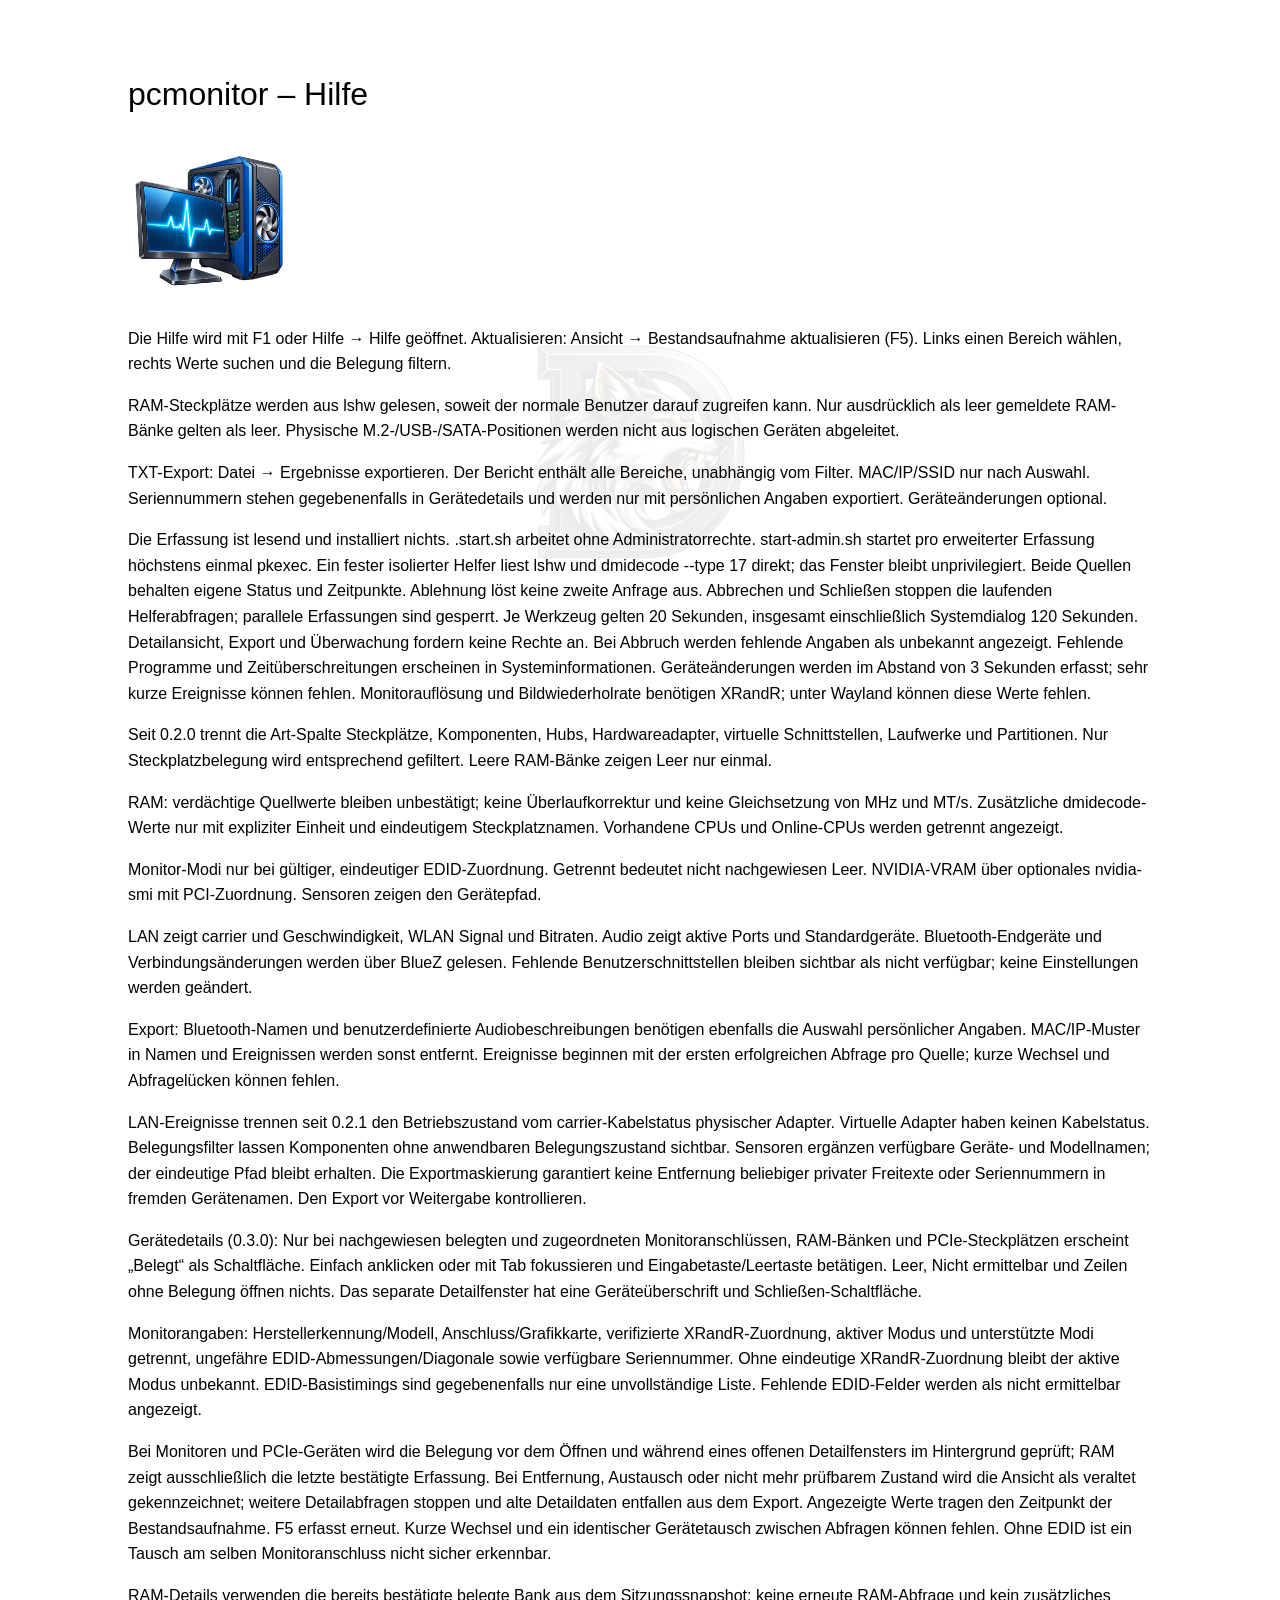
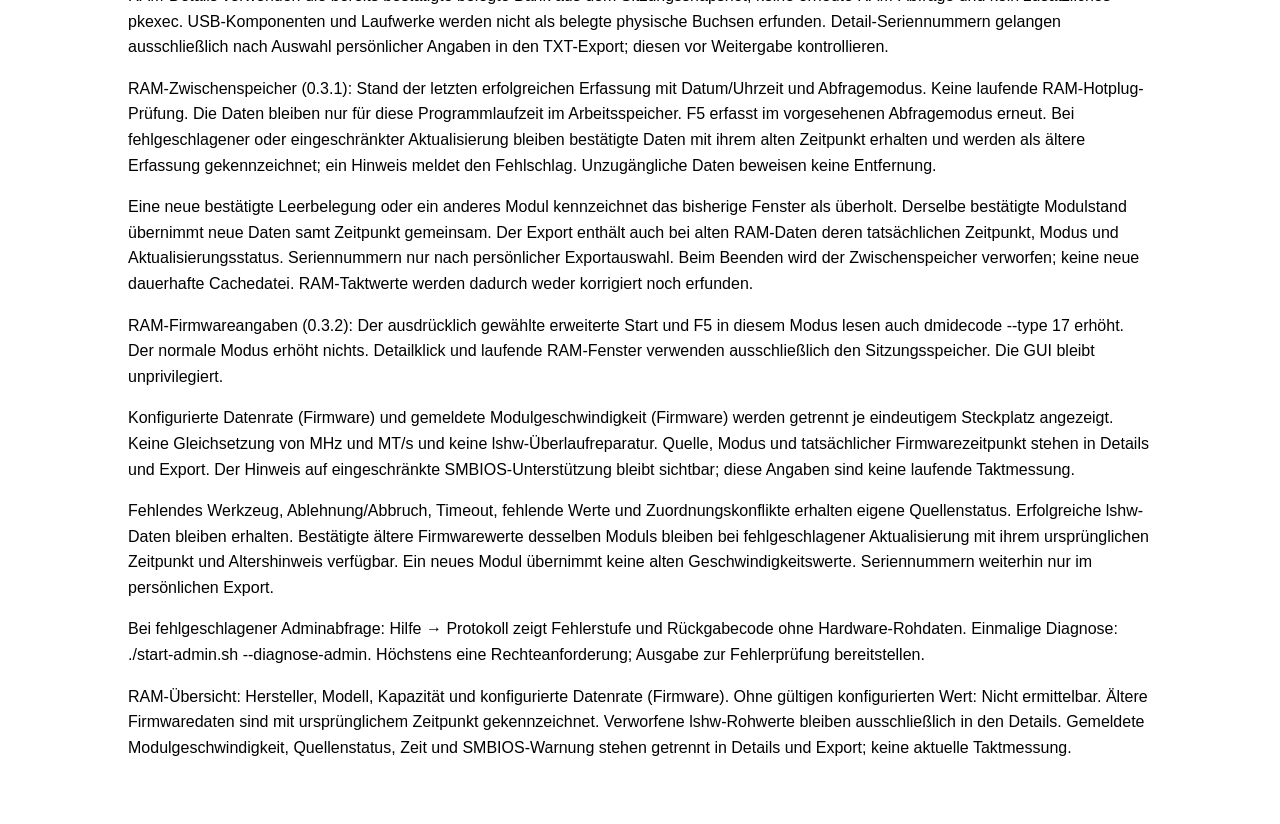
<file: help/de/index.html>
<!doctype html><html lang="de"><meta charset="utf-8"><meta name="viewport" content="width=device-width"><title>pcmonitor – Hilfe</title><link rel="stylesheet" href="../../assets/help.css"><h1>pcmonitor – Hilfe</h1><img src="../../assets/programmbild.png" alt="pcmonitor"><p>Die Hilfe wird mit F1 oder Hilfe → Hilfe geöffnet. Aktualisieren: Ansicht → Bestandsaufnahme aktualisieren (F5). Links einen Bereich wählen, rechts Werte suchen und die Belegung filtern.</p><p>RAM-Steckplätze werden aus lshw gelesen, soweit der normale Benutzer darauf zugreifen kann. Nur ausdrücklich als leer gemeldete RAM-Bänke gelten als leer. Physische M.2-/USB-/SATA-Positionen werden nicht aus logischen Geräten abgeleitet.</p><p>TXT-Export: Datei → Ergebnisse exportieren. Der Bericht enthält alle Bereiche, unabhängig vom Filter. MAC/IP/SSID nur nach Auswahl. Seriennummern stehen gegebenenfalls in Gerätedetails und werden nur mit persönlichen Angaben exportiert. Geräteänderungen optional.</p><p>Die Erfassung ist lesend und installiert nichts. .start.sh arbeitet ohne Administratorrechte. start-admin.sh startet pro erweiterter Erfassung höchstens einmal pkexec. Ein fester isolierter Helfer liest lshw und dmidecode --type 17 direkt; das Fenster bleibt unprivilegiert. Beide Quellen behalten eigene Status und Zeitpunkte. Ablehnung löst keine zweite Anfrage aus. Abbrechen und Schließen stoppen die laufenden Helferabfragen; parallele Erfassungen sind gesperrt. Je Werkzeug gelten 20 Sekunden, insgesamt einschließlich Systemdialog 120 Sekunden. Detailansicht, Export und Überwachung fordern keine Rechte an. Bei Abbruch werden fehlende Angaben als unbekannt angezeigt. Fehlende Programme und Zeitüberschreitungen erscheinen in Systeminformationen. Geräteänderungen werden im Abstand von 3 Sekunden erfasst; sehr kurze Ereignisse können fehlen. Monitorauflösung und Bildwiederholrate benötigen XRandR; unter Wayland können diese Werte fehlen.</p><p>Seit 0.2.0 trennt die Art-Spalte Steckplätze, Komponenten, Hubs, Hardwareadapter, virtuelle Schnittstellen, Laufwerke und Partitionen. Nur Steckplatzbelegung wird entsprechend gefiltert. Leere RAM-Bänke zeigen Leer nur einmal.</p><p>RAM: verdächtige Quellwerte bleiben unbestätigt; keine Überlaufkorrektur und keine Gleichsetzung von MHz und MT/s. Zusätzliche dmidecode-Werte nur mit expliziter Einheit und eindeutigem Steckplatznamen. Vorhandene CPUs und Online-CPUs werden getrennt angezeigt.</p><p>Monitor-Modi nur bei gültiger, eindeutiger EDID-Zuordnung. Getrennt bedeutet nicht nachgewiesen Leer. NVIDIA-VRAM über optionales nvidia-smi mit PCI-Zuordnung. Sensoren zeigen den Gerätepfad.</p><p>LAN zeigt carrier und Geschwindigkeit, WLAN Signal und Bitraten. Audio zeigt aktive Ports und Standardgeräte. Bluetooth-Endgeräte und Verbindungsänderungen werden über BlueZ gelesen. Fehlende Benutzerschnittstellen bleiben sichtbar als nicht verfügbar; keine Einstellungen werden geändert.</p><p>Export: Bluetooth-Namen und benutzerdefinierte Audiobeschreibungen benötigen ebenfalls die Auswahl persönlicher Angaben. MAC/IP-Muster in Namen und Ereignissen werden sonst entfernt. Ereignisse beginnen mit der ersten erfolgreichen Abfrage pro Quelle; kurze Wechsel und Abfragelücken können fehlen.</p><p>LAN-Ereignisse trennen seit 0.2.1 den Betriebszustand vom carrier-Kabelstatus physischer Adapter. Virtuelle Adapter haben keinen Kabelstatus. Belegungsfilter lassen Komponenten ohne anwendbaren Belegungszustand sichtbar. Sensoren ergänzen verfügbare Geräte- und Modellnamen; der eindeutige Pfad bleibt erhalten. Die Exportmaskierung garantiert keine Entfernung beliebiger privater Freitexte oder Seriennummern in fremden Gerätenamen. Den Export vor Weitergabe kontrollieren.</p><p>Gerätedetails (0.3.0): Nur bei nachgewiesen belegten und zugeordneten Monitoranschlüssen, RAM-Bänken und PCIe-Steckplätzen erscheint „Belegt“ als Schaltfläche. Einfach anklicken oder mit Tab fokussieren und Eingabetaste/Leertaste betätigen. Leer, Nicht ermittelbar und Zeilen ohne Belegung öffnen nichts. Das separate Detailfenster hat eine Geräteüberschrift und Schließen-Schaltfläche.</p><p>Monitorangaben: Herstellerkennung/Modell, Anschluss/Grafikkarte, verifizierte XRandR-Zuordnung, aktiver Modus und unterstützte Modi getrennt, ungefähre EDID-Abmessungen/Diagonale sowie verfügbare Seriennummer. Ohne eindeutige XRandR-Zuordnung bleibt der aktive Modus unbekannt. EDID-Basistimings sind gegebenenfalls nur eine unvollständige Liste. Fehlende EDID-Felder werden als nicht ermittelbar angezeigt.</p><p>Bei Monitoren und PCIe-Geräten wird die Belegung vor dem Öffnen und während eines offenen Detailfensters im Hintergrund geprüft; RAM zeigt ausschließlich die letzte bestätigte Erfassung. Bei Entfernung, Austausch oder nicht mehr prüfbarem Zustand wird die Ansicht als veraltet gekennzeichnet; weitere Detailabfragen stoppen und alte Detaildaten entfallen aus dem Export. Angezeigte Werte tragen den Zeitpunkt der Bestandsaufnahme. F5 erfasst erneut. Kurze Wechsel und ein identischer Gerätetausch zwischen Abfragen können fehlen. Ohne EDID ist ein Tausch am selben Monitoranschluss nicht sicher erkennbar.</p><p>RAM-Details verwenden die bereits bestätigte belegte Bank aus dem Sitzungssnapshot; keine erneute RAM-Abfrage und kein zusätzliches pkexec. USB-Komponenten und Laufwerke werden nicht als belegte physische Buchsen erfunden. Detail-Seriennummern gelangen ausschließlich nach Auswahl persönlicher Angaben in den TXT-Export; diesen vor Weitergabe kontrollieren.</p><p>RAM-Zwischenspeicher (0.3.1): Stand der letzten erfolgreichen Erfassung mit Datum/Uhrzeit und Abfragemodus. Keine laufende RAM-Hotplug-Prüfung. Die Daten bleiben nur für diese Programmlaufzeit im Arbeitsspeicher. F5 erfasst im vorgesehenen Abfragemodus erneut. Bei fehlgeschlagener oder eingeschränkter Aktualisierung bleiben bestätigte Daten mit ihrem alten Zeitpunkt erhalten und werden als ältere Erfassung gekennzeichnet; ein Hinweis meldet den Fehlschlag. Unzugängliche Daten beweisen keine Entfernung.</p><p>Eine neue bestätigte Leerbelegung oder ein anderes Modul kennzeichnet das bisherige Fenster als überholt. Derselbe bestätigte Modulstand übernimmt neue Daten samt Zeitpunkt gemeinsam. Der Export enthält auch bei alten RAM-Daten deren tatsächlichen Zeitpunkt, Modus und Aktualisierungsstatus. Seriennummern nur nach persönlicher Exportauswahl. Beim Beenden wird der Zwischenspeicher verworfen; keine neue dauerhafte Cachedatei. RAM-Taktwerte werden dadurch weder korrigiert noch erfunden.</p><p>RAM-Firmwareangaben (0.3.2): Der ausdrücklich gewählte erweiterte Start und F5 in diesem Modus lesen auch dmidecode --type 17 erhöht. Der normale Modus erhöht nichts. Detailklick und laufende RAM-Fenster verwenden ausschließlich den Sitzungsspeicher. Die GUI bleibt unprivilegiert.</p><p>Konfigurierte Datenrate (Firmware) und gemeldete Modulgeschwindigkeit (Firmware) werden getrennt je eindeutigem Steckplatz angezeigt. Keine Gleichsetzung von MHz und MT/s und keine lshw-Überlaufreparatur. Quelle, Modus und tatsächlicher Firmwarezeitpunkt stehen in Details und Export. Der Hinweis auf eingeschränkte SMBIOS-Unterstützung bleibt sichtbar; diese Angaben sind keine laufende Taktmessung.</p><p>Fehlendes Werkzeug, Ablehnung/Abbruch, Timeout, fehlende Werte und Zuordnungskonflikte erhalten eigene Quellenstatus. Erfolgreiche lshw-Daten bleiben erhalten. Bestätigte ältere Firmwarewerte desselben Moduls bleiben bei fehlgeschlagener Aktualisierung mit ihrem ursprünglichen Zeitpunkt und Altershinweis verfügbar. Ein neues Modul übernimmt keine alten Geschwindigkeitswerte. Seriennummern weiterhin nur im persönlichen Export.</p><p>Bei fehlgeschlagener Adminabfrage: Hilfe → Protokoll zeigt Fehlerstufe und Rückgabecode ohne Hardware-Rohdaten. Einmalige Diagnose: ./start-admin.sh --diagnose-admin. Höchstens eine Rechteanforderung; Ausgabe zur Fehlerprüfung bereitstellen.</p><p>RAM-Übersicht: Hersteller, Modell, Kapazität und konfigurierte Datenrate (Firmware). Ohne gültigen konfigurierten Wert: Nicht ermittelbar. Ältere Firmwaredaten sind mit ursprünglichem Zeitpunkt gekennzeichnet. Verworfene lshw-Rohwerte bleiben ausschließlich in den Details. Gemeldete Modulgeschwindigkeit, Quellenstatus, Zeit und SMBIOS-Warnung stehen getrennt in Details und Export; keine aktuelle Taktmessung.</p></html>
</file>
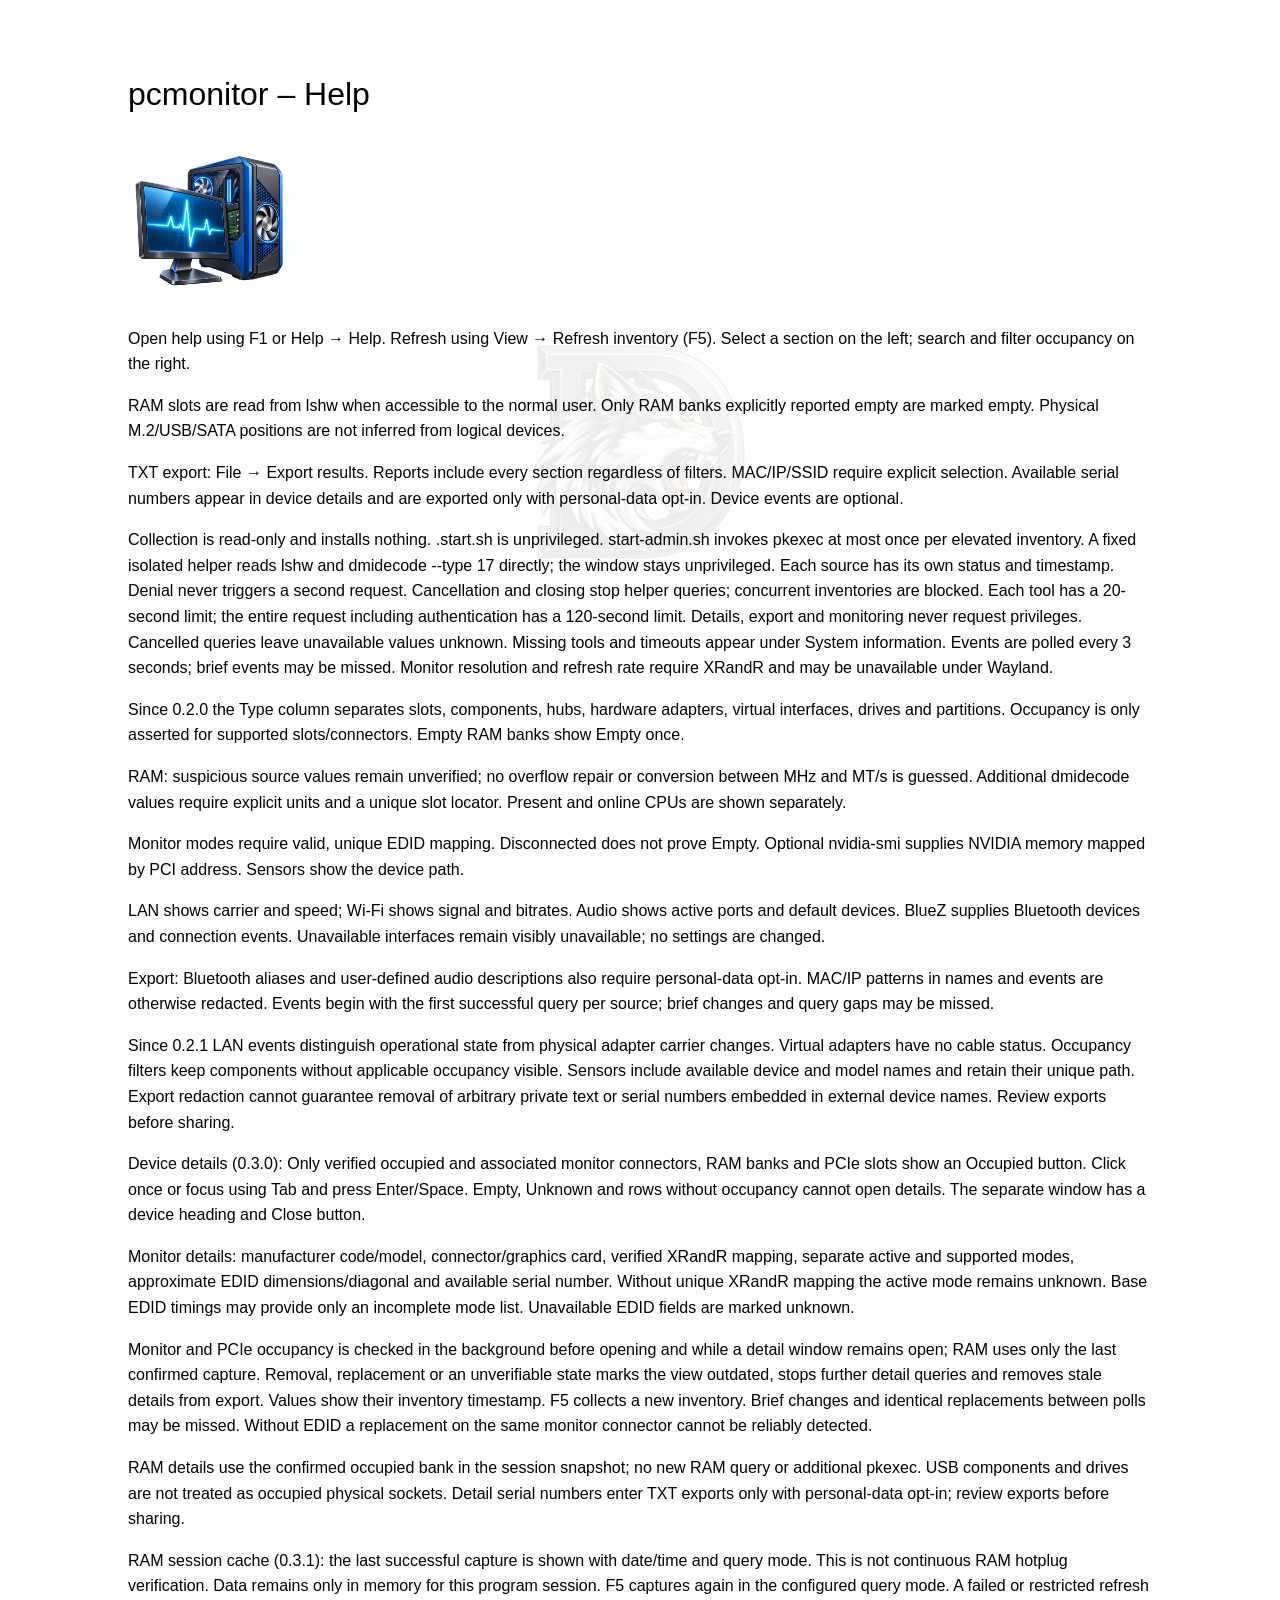
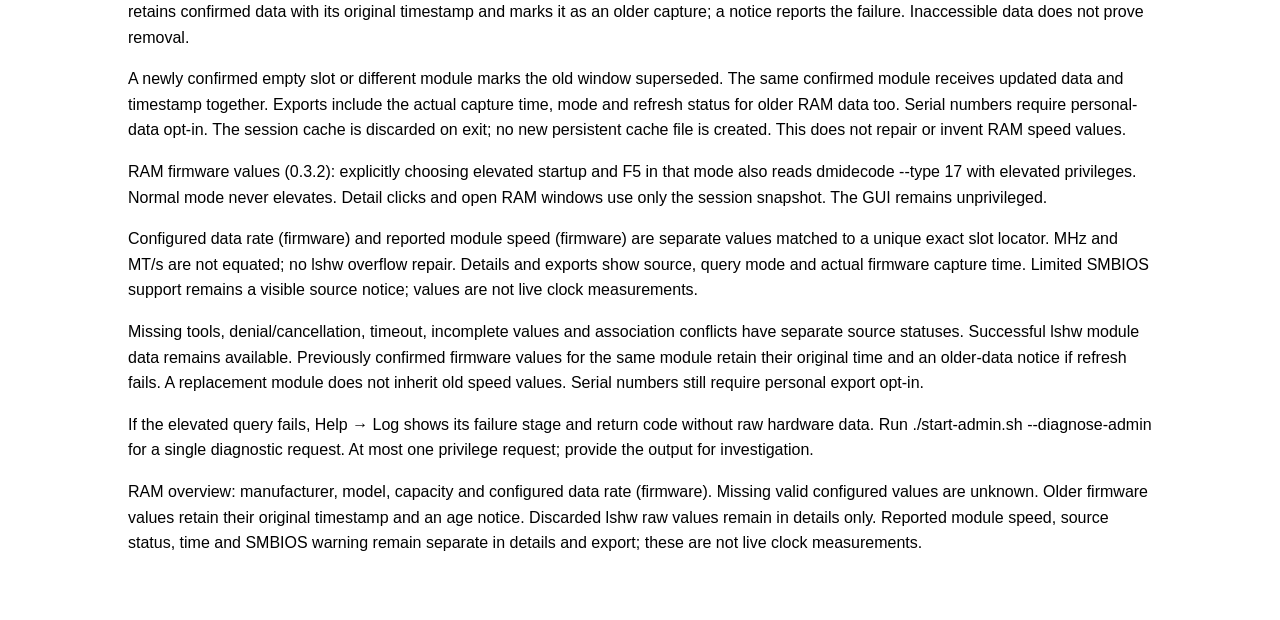
<file: help/en/index.html>
<!doctype html><html lang="en"><meta charset="utf-8"><meta name="viewport" content="width=device-width"><title>pcmonitor – Help</title><link rel="stylesheet" href="../../assets/help.css"><h1>pcmonitor – Help</h1><img src="../../assets/programmbild.png" alt="pcmonitor"><p>Open help using F1 or Help → Help. Refresh using View → Refresh inventory (F5). Select a section on the left; search and filter occupancy on the right.</p><p>RAM slots are read from lshw when accessible to the normal user. Only RAM banks explicitly reported empty are marked empty. Physical M.2/USB/SATA positions are not inferred from logical devices.</p><p>TXT export: File → Export results. Reports include every section regardless of filters. MAC/IP/SSID require explicit selection. Available serial numbers appear in device details and are exported only with personal-data opt-in. Device events are optional.</p><p>Collection is read-only and installs nothing. .start.sh is unprivileged. start-admin.sh invokes pkexec at most once per elevated inventory. A fixed isolated helper reads lshw and dmidecode --type 17 directly; the window stays unprivileged. Each source has its own status and timestamp. Denial never triggers a second request. Cancellation and closing stop helper queries; concurrent inventories are blocked. Each tool has a 20-second limit; the entire request including authentication has a 120-second limit. Details, export and monitoring never request privileges. Cancelled queries leave unavailable values unknown. Missing tools and timeouts appear under System information. Events are polled every 3 seconds; brief events may be missed. Monitor resolution and refresh rate require XRandR and may be unavailable under Wayland.</p><p>Since 0.2.0 the Type column separates slots, components, hubs, hardware adapters, virtual interfaces, drives and partitions. Occupancy is only asserted for supported slots/connectors. Empty RAM banks show Empty once.</p><p>RAM: suspicious source values remain unverified; no overflow repair or conversion between MHz and MT/s is guessed. Additional dmidecode values require explicit units and a unique slot locator. Present and online CPUs are shown separately.</p><p>Monitor modes require valid, unique EDID mapping. Disconnected does not prove Empty. Optional nvidia-smi supplies NVIDIA memory mapped by PCI address. Sensors show the device path.</p><p>LAN shows carrier and speed; Wi-Fi shows signal and bitrates. Audio shows active ports and default devices. BlueZ supplies Bluetooth devices and connection events. Unavailable interfaces remain visibly unavailable; no settings are changed.</p><p>Export: Bluetooth aliases and user-defined audio descriptions also require personal-data opt-in. MAC/IP patterns in names and events are otherwise redacted. Events begin with the first successful query per source; brief changes and query gaps may be missed.</p><p>Since 0.2.1 LAN events distinguish operational state from physical adapter carrier changes. Virtual adapters have no cable status. Occupancy filters keep components without applicable occupancy visible. Sensors include available device and model names and retain their unique path. Export redaction cannot guarantee removal of arbitrary private text or serial numbers embedded in external device names. Review exports before sharing.</p><p>Device details (0.3.0): Only verified occupied and associated monitor connectors, RAM banks and PCIe slots show an Occupied button. Click once or focus using Tab and press Enter/Space. Empty, Unknown and rows without occupancy cannot open details. The separate window has a device heading and Close button.</p><p>Monitor details: manufacturer code/model, connector/graphics card, verified XRandR mapping, separate active and supported modes, approximate EDID dimensions/diagonal and available serial number. Without unique XRandR mapping the active mode remains unknown. Base EDID timings may provide only an incomplete mode list. Unavailable EDID fields are marked unknown.</p><p>Monitor and PCIe occupancy is checked in the background before opening and while a detail window remains open; RAM uses only the last confirmed capture. Removal, replacement or an unverifiable state marks the view outdated, stops further detail queries and removes stale details from export. Values show their inventory timestamp. F5 collects a new inventory. Brief changes and identical replacements between polls may be missed. Without EDID a replacement on the same monitor connector cannot be reliably detected.</p><p>RAM details use the confirmed occupied bank in the session snapshot; no new RAM query or additional pkexec. USB components and drives are not treated as occupied physical sockets. Detail serial numbers enter TXT exports only with personal-data opt-in; review exports before sharing.</p><p>RAM session cache (0.3.1): the last successful capture is shown with date/time and query mode. This is not continuous RAM hotplug verification. Data remains only in memory for this program session. F5 captures again in the configured query mode. A failed or restricted refresh retains confirmed data with its original timestamp and marks it as an older capture; a notice reports the failure. Inaccessible data does not prove removal.</p><p>A newly confirmed empty slot or different module marks the old window superseded. The same confirmed module receives updated data and timestamp together. Exports include the actual capture time, mode and refresh status for older RAM data too. Serial numbers require personal-data opt-in. The session cache is discarded on exit; no new persistent cache file is created. This does not repair or invent RAM speed values.</p><p>RAM firmware values (0.3.2): explicitly choosing elevated startup and F5 in that mode also reads dmidecode --type 17 with elevated privileges. Normal mode never elevates. Detail clicks and open RAM windows use only the session snapshot. The GUI remains unprivileged.</p><p>Configured data rate (firmware) and reported module speed (firmware) are separate values matched to a unique exact slot locator. MHz and MT/s are not equated; no lshw overflow repair. Details and exports show source, query mode and actual firmware capture time. Limited SMBIOS support remains a visible source notice; values are not live clock measurements.</p><p>Missing tools, denial/cancellation, timeout, incomplete values and association conflicts have separate source statuses. Successful lshw module data remains available. Previously confirmed firmware values for the same module retain their original time and an older-data notice if refresh fails. A replacement module does not inherit old speed values. Serial numbers still require personal export opt-in.</p><p>If the elevated query fails, Help → Log shows its failure stage and return code without raw hardware data. Run ./start-admin.sh --diagnose-admin for a single diagnostic request. At most one privilege request; provide the output for investigation.</p><p>RAM overview: manufacturer, model, capacity and configured data rate (firmware). Missing valid configured values are unknown. Older firmware values retain their original timestamp and an age notice. Discarded lshw raw values remain in details only. Reported module speed, source status, time and SMBIOS warning remain separate in details and export; these are not live clock measurements.</p></html>
</file>
<file: assets/help.css>
body{font:1rem/1.6 sans-serif;max-width:64rem;margin:2rem auto;padding:1rem}h1{font-weight:normal}img{max-width:160px} @media(prefers-color-scheme:dark){body{background:#242424;color:#eee}}

body::before{content:"";position:fixed;inset:0;pointer-events:none;opacity:.08;background:url(report_watermark.png) center/240px no-repeat;z-index:-1}
</file>
